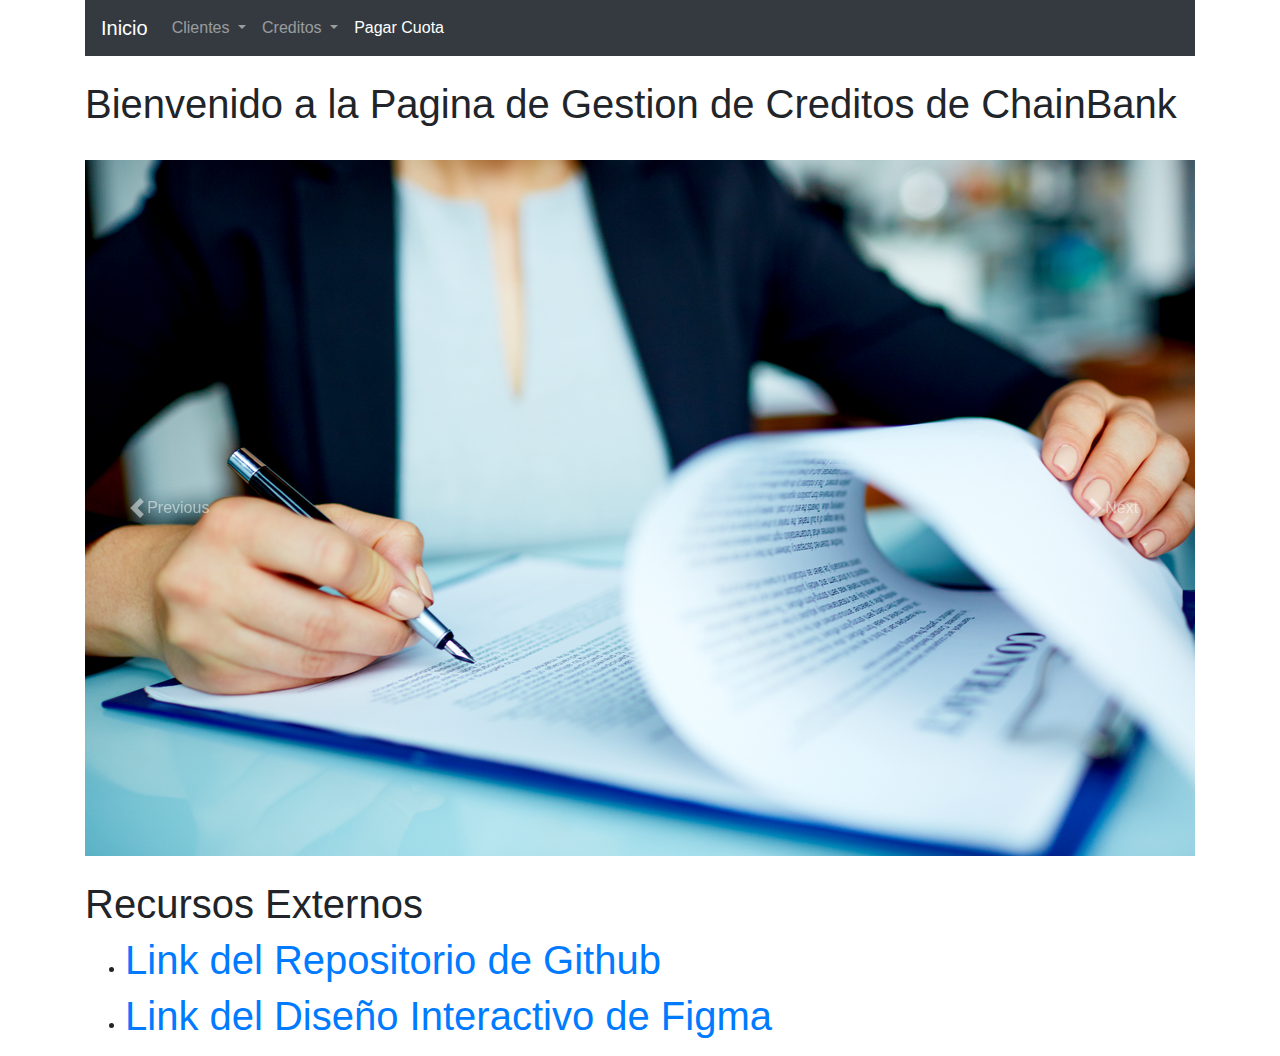
<file: index.html>
<!DOCTYPE html>
<html lang="en">
  <head>
    <!-- Required meta tags -->
    <meta charset="utf-8" />
    <meta
      name="viewport"
      content="width=device-width, initial-scale=1, shrink-to-fit=no"
    />

    <link rel="stylesheet" href="./bootstrap-4.5.3/dist/css/bootstrap.min.css">
    <script src="./bootstrap-4.5.3/site/docs/4.5/assets/js/vendor/jquery.slim.min.js"></script>
    <script src="./bootstrap-4.5.3/dist/js/bootstrap.min.js"></script>
    <title>Hello, world!</title>
  </head>
  <body>
    <div class="container">
      <div class="nav-bar">
        <nav class="navbar navbar-expand-lg navbar-dark bg-dark">
          <a class="navbar-brand" href="./index.html">Inicio</a>
          <button
            class="navbar-toggler"
            type="button"
            data-toggle="collapse"
            data-target="#navbarNavDropdown"
            aria-controls="navbarNavDropdown"
            aria-expanded="false"
            aria-label="Toggle navigation"
          >
            <span class="navbar-toggler-icon"></span>
          </button>
          <div class="collapse navbar-collapse" id="navbarNavDropdown">
            <ul class="navbar-nav">
              <li class="nav-item dropdown">
                <a
                  class="nav-link dropdown-toggle"
                  href="#"
                  id="navbarDropdownMenuLink"
                  role="button"
                  data-toggle="dropdown"
                  aria-haspopup="true"
                  aria-expanded="false"
                >
                  Clientes
                </a>
                <div
                  class="dropdown-menu"
                  aria-labelledby="navbarDropdownMenuLink"
                >
                  <a
                    class="dropdown-item"
                    href="./src/html/Cliente/create-customer.html"
                    >Ingresar Nuevo Cliente</a
                  >
                  <a
                    class="dropdown-item"
                    href="./src/html/Cliente/read-customers.html"
                    >Ver Informacion de Clientes</a
                  >
                  <a class="dropdown-item" href="./src/html/Cliente/update-customer.html"
                    >Actualizar informacion de Clientes</a
                  >
                </div>
              </li>
              <li class="nav-item dropdown">
                <a
                  class="nav-link dropdown-toggle"
                  href="#"
                  id="navbarDropdownMenuLink"
                  role="button"
                  data-toggle="dropdown"
                  aria-haspopup="true"
                  aria-expanded="false"
                >
                  Creditos
                </a>
                <div
                  class="dropdown-menu"
                  aria-labelledby="navbarDropdownMenuLink"
                >
                  <a
                    class="dropdown-item"
                    href="./src/html/Credito/create-credit.html"
                    >Iniciar credito</a
                  >
                  <a class="dropdown-item" href="./src/html/Credito/read-credit.html">Ver Creditos por Cliente</a>
                </div>
              </li>
              <li class="nav-item active">
                <a class="nav-link" href="./src/html/Cuota/pay-cuota.html"
                  >Pagar Cuota <span class="sr-only">(current)</span></a
                >
              </li>
            </ul>
          </div>
        </nav>
      </div>
      <br>
      <h1>Bienvenido a la Pagina de Gestion de Creditos de ChainBank</h1>
      <br>
      <div class="corousel">
        <div id="carouselExampleControls" class="carousel slide" data-bs-ride="carousel">
          <div class="carousel-inner">
            <div class="carousel-item active">
              <img src="./assets/selling-a-business-476538844.jpg" alt="...">
            </div>
            <div class="carousel-item">
              <img src="./assets/bank.jpg" class="d-block w-100" alt="...">
            </div>
            <div class="carousel-item">
              <img src="./assets/download.jpeg" class="d-block w-100" alt="...">
            </div>
          </div>
          <a class="carousel-control-prev" href="#carouselExampleControls" role="button" data-bs-slide="prev">
            <span class="carousel-control-prev-icon" aria-hidden="true"></span>
            <span class="visually-hidden">Previous</span>
          </a>
          <a class="carousel-control-next" href="#carouselExampleControls" role="button" data-bs-slide="next">
            <span class="carousel-control-next-icon" aria-hidden="true"></span>
            <span class="visually-hidden">Next</span>
          </a>
        </div>
      </div>
      <br>
      <h1>Recursos Externos</h1>
      <ul>
        <li><h1><a href="https://github.com/hernanChain/simple-credit-manager" target="_blank">Link del Repositorio de Github</a></h1></li>
        <li><h1><a href="https://www.figma.com/proto/NCHR7dhi7sOI3azvc2d0T5/Credits-Manager?node-id=1%3A2&scaling=contain" target="_blank">Link del Diseño Interactivo de Figma</a></h1></li>
      </ul>
      
      
    </div>
    </div>
  </body>
</html>
</file>
